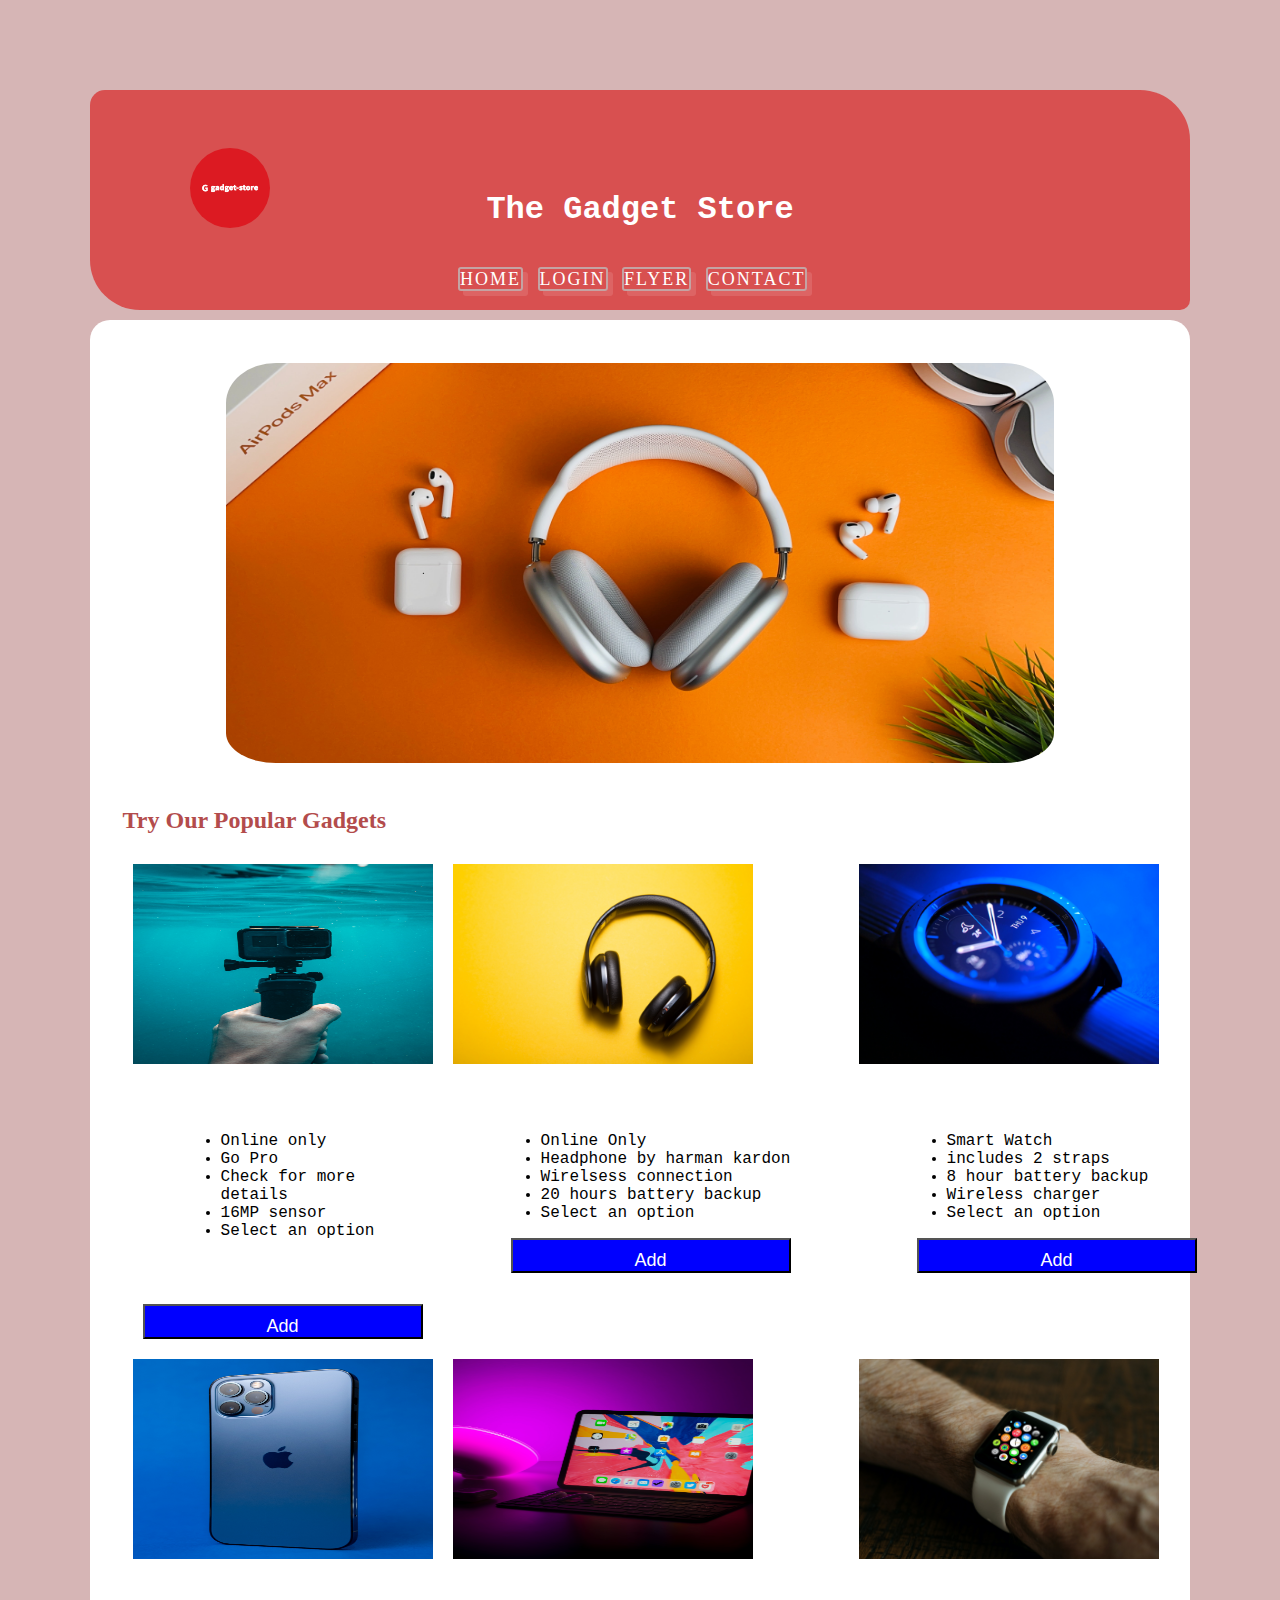
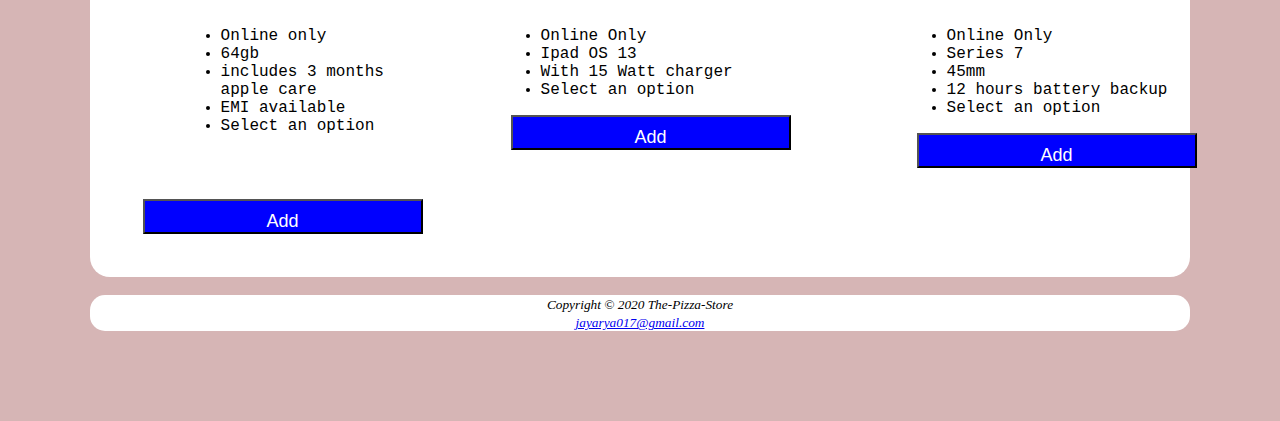
<file: index.html>
<!DOCTYPE html>
<html lang="en">
<head>
    <meta charset="UTF-8">
    <meta http-equiv="X-UA-Compatible" content="IE=edge">
    <meta name="viewport" content="width=device-width, initial-scale=1.0">
    <link rel="stylesheet" href="main.css">
    <link rel="icon" type="image/x-icon" href="./images/The Pizza Store-logos_white.png">
    <title>The-Pizza-Store</title>
</head>
<body>
    <header class="header"> 
        <img src="images/gadget-store-logos.jpeg" class="logo" alt="Not found">
        <div class="title-text">
            <h1>The Gadget Store</h1>
        </div>
    </header>
    <nav class="navigation">
     
            <ul class="nav-ul">
                <li>
                    <a href="Index.html">Home</a>&nbsp;
                </li>
                <li>
                    <a href="login.html">Login</a>&nbsp;
                </li>
                <li>
                    <a href="flyer.html">Flyer</a>&nbsp;
                </li>
               
                <li>
                    <a href="contact.html">Contact</a>&nbsp;
                </li>
                
            </ul>

    </nav>
    <main class="wrapper">
        <img class="cover" src="./images/1.jpg" alt="not found">
        <h2>Try Our Popular Gadgets</h2>
        <div class="row">
            <div class="col">
                <div class="card">
                    <img src="./images/gopro.jpg" alt="Avatar" class="card-img">
                    <div class="container">
                        <ul class="card-item">
                            <li>
                             Online only 
                            </li>
                            <li>
                                Go Pro 
                            </li>
                            <li>
                                Check for more details  
                            </li>
                            <li>
                            16MP sensor
                            </li>
                           <li> <div class="dropdown">
                                <span>Select an option</span>
                                <div class="dropdown-content">
                                  <p>Pickup</p>
                                  <p>Delivery</p>
                                  
                                </div>
                              </div>
                            
                            </li>
                        </ul>
                      
                    </div>
                    <button class="card-btn">Add</button>
                  </div>
            </div>
            <div class="col">
                <div class="card">
                    <img src="./images/headphone.jpg" alt="Avatar" class="card-img">
                    <div class="container">
                        <ul class="card-item">
                            <li>
                               Online Only  
                            </li>
                            <li>
                               Headphone by harman kardon
                            </li>
                            <li>
                            Wirelsess connection
                            </li>
                            <li>
                           20 hours battery backup
                            </li>
                            <li> <div class="dropdown">
                                <span>Select an option</span>
                                <div class="dropdown-content">
                                  <p>Pick-Up</p>
                                  <p>Delivery</p>
                                  
                                </div>
                              </div>
                            
                            </li>
                            
                        </ul>
                        <button class="card-btn">Add</button>
                    </div>
                  </div>
            </div>
            <div class="col">
                <div class="card">
                    <img src="./images/watch.jpg" alt="Avatar" class="card-img">
                    <div class="container">
                        <ul class="card-item">
                            <li>
                                Smart Watch 
                            </li>
                            <li>
                                includes 2 straps  
                            </li>
                            <li>
                                8 hour battery backup 
                            </li>
                            <li>
                            Wireless charger
                            </li>
                            <li> <div class="dropdown">
                                <span>Select an option</span>
                                <div class="dropdown-content">
                                  <p>Pick-up</p>
                                  <p>Delivery</p>
                                  
                                </div>
                              </div>
                            
                            </li>
                            
                        </ul>
                        <button class="card-btn">Add</button>
                    </div>
                  </div>
            </div>



        </div>
        <div class="row">
            <div class="col">
                <div class="card">
                    <img src="./images/i12.jpg" alt="Avatar" class="card-img">
                    <div class="container">
                        <ul class="card-item">
                            <li>
                                Online only 
                            </li>
                            <li>
                                64gb 
                            </li>
                            <li>
                             includes   3 months apple care
                            </li>
                            <li>
                            EMI available
                            </li>
                           <li> <div class="dropdown">
                                <span>Select an option</span>
                                <div class="dropdown-content">
                                  <p>Pick-Up</p>
                                  <p>Delivery</p>
                                 
                                </div>
                              </div>
                            
                            </li>
                        </ul>
                      
                    </div>
                    <button class="card-btn">Add</button>
                  </div>
            </div>
            <div class="col">
                <div class="card">
                    <img src="./images/ipad.jpg" alt="Avatar" class="card-img">
                    <div class="container">
                        <ul class="card-item">
                            <li>
                                Online Only  
                            </li>
                            <li>
                                Ipad OS 13  
                            </li>
                            <li>
                                With 15 Watt charger
                            </li>
                            
                            <li> <div class="dropdown">
                                <span>Select an option</span>
                                <div class="dropdown-content">
                                  <p>Pick-Up</p>
                                  <p>Delivery</p>
                                  
                                </div>
                              </div>
                            
                            </li>
                            
                        </ul>
                        <button class="card-btn">Add</button>
                    </div>
                  </div>
            </div>
            <div class="col">
                <div class="card">
                    <img src="./images/iwatch.jpg" alt="Avatar" class="card-img">
                    <div class="container">
                        <ul class="card-item">
                            <li>
                                Online Only  
                            </li>
                            <li>
                               Series 7  
                            </li>
                            <li>
                                45mm 
                            </li>
                            <li>
                           12 hours battery backup
                            </li>
                            <li> <div class="dropdown">
                                <span>Select an option</span>
                                <div class="dropdown-content">
                                  <p>Pick-Up</p>
                                  <p>Delivery</p>
                                 
                                </div>
                              </div>
                            
                            </li>
                            
                        </ul>
                        <button class="card-btn">Add</button>
                    </div>
                  </div>
            </div>

</div>
        
        
    </main>
    <br>
    <footer>
        <!-- BY DHAIRYA ARYA -->
        <small>
            <i>
                Copyright © 2020 The-Pizza-Store
                <br>
                <a href="mailto:jayarya017@gmail.com">jayarya017@gmail.com </a> 
            </i> 
        </small>
    </footer>
</body>
</html>
</file>
<file: main.css>
/* -----------------------------INDEX------------------------ */
/* TAGS */
body{
    padding: 7%;
    border-radius: 2%;
    margin: 0%;
    background-color: rgb(214, 181, 181)
}
ul.nav-ul{
list-style-type: none;
display: flex;
justify-content: center;
padding: 0px;
margin: 0px;
}
.navigation a{
    margin-right: 10px;
    text-transform: uppercase;
    letter-spacing: 2px;
    text-decoration: none;
    background-color: rgb(235, 190, 190, 0);
    border: 2px solid rgb(196, 163, 163);
    border-radius: 3px;
    box-shadow: 5px 5px rgb(221, 100, 100);
    color: white;
}
img.cover{
    height:400px;
     width:80%; 
    margin-left: 10%;
    padding-top: 10px;
    padding-bottom: 20px;
    border-radius: 50px ;
}

footer{
    justify-content: center;
    text-align: center;
    background-color: rgb(255, 255, 255);
    border-radius: 15px;
}
/* ALL H TAGS */
h1{
    display: flex;
    position: relative;
    display: inline-block;
    text-align: right;
    font-family:'Courier New', Courier, monospace
}
h2{
    color: rgb(179, 76, 76);
}
/* CLASS */
.header{
    background-color: rgb(216, 80, 80);
    color: #ffffff;
    border-radius: 15px 50px 0px 0px;
}
.logo{
   position: relative;
   left:100px;
  top:58px;
    height: 80px;
    width: 80px;
    border-radius: 50%;
}
.title-text{
    display:flex;
  justify-content:center;
  align-items:center;
}


.navigation{
    margin: 0px auto;
    padding: 15px;
    text-align: center;
    background-color: rgb(216, 80, 80);
    border-radius: 0px 0px 10px 50px;
}
.wrapper{
    border-radius: 20px;
    background-color: rgb(255, 255, 255);
    padding: 3%;
    margin-top: 10px;
}
.address-title{
    color: rgb(93, 118, 192);
    font-size: 22px;
    font-weight: 600;
}
.row{
    display: grid;
    grid-template-columns: auto auto auto;
    
}
.col{
    padding: 10px;
}
.card-img{
    height: 200px;
    width: 300px;
}
.card-btn{
    font-family: sans-serif;
    padding: 10px;
    font-size: 18px;
    text-align: center;
    align-items: center;
    justify-content: center;
    background-color: blue;
    color: #ffffff;
    /* padding-left: 10px; */
    margin-left: 10px;
    width: 280px;
    height: 35px;
}
.dropdown {
    position: relative;
    display: inline-block;
  }
  
  .dropdown-content {
    display: none;
    position: absolute;
    background-color: #f9f9f9;
    min-width: 160px;
    box-shadow: 0px 8px 16px 0px rgba(0,0,0,0.2);
    padding: 12px 16px;
    z-index: 1;
  }
  
  .dropdown:hover .dropdown-content {
    display: block;
  }
  /* -----------------------------MEDIA QUERIES------------------------- */
  @media only screen and (min-width: 400px) {
    .logo{
        display: none;
    }
    .navigation{
        margin: 0px auto;
        padding: 20px;
        text-align: center;
        background-color: rgb(216, 80, 80);
        font-size: 9px;

}
.row{
    display: block;
}
/*  Tablets */
 
/* Small Laptop */
 @media only screen and (min-width: 992px) {
    .logo{
        display: none;
    }
    .navigation{
        margin: 0px auto;
        padding: 20px;
        text-align: center;
        background-color: rgb(216, 80, 80);
        font-size: 14px;

}
} 
/*  laptops, desktops, 1200px and up */
@media only screen and (min-width: 1200px) {
    .logo{
        display: block;
    }
    .navigation{
        margin: 0px auto;
        padding: 20px;
        text-align: center;
        background-color: rgb(216, 80, 80);
        font-size: 18px;

}
    .row{
        display: grid;
    }
} 
  }
/* --------------------------CONTACT--------------------------- */
/* --------------------------FORM------------------------------- */
#name , #email  {
    padding: 5px;
  margin-top: 10px;
    margin-bottom: 10px;
    width: 300px;
    background-color: antiquewhite;
    border-radius: 10px;
    border: transparent;
}
 #description{
  padding: 5px;
  margin-bottom: 10px;
  margin-top: 10px;
  width: 300px;
  height: 100px;
  background-color: antiquewhite;
  border-radius: 10px;
    border: transparent;
}

.submit{
  margin-top: 10px;
  padding: 10px;
  font-family: sans-serif;
  background-color: rgb(58, 58, 234);
  color: white;
  border-radius: 8px;
  border: transparent;
}

/* -------------------------LOGIN---------------------------------- */
.container{
    padding: 3rem;
      font-family:'Courier New', Courier, monospace;
} 
h2.login{
    padding-left: 2rem;
    padding-bottom: 2rem;
}
.wrapper-field{
    padding-bottom: 3rem;
    /* padding-left: rem; */
}
.username,.password{
 width: 15rem;
 height: 1.5rem;
 border: 1px solid rgba(0, 0, 0, 0);
 border-radius: 2rem;
}

.btn-submit{
    margin-left: 2rem;
    width: 5.5rem;
    height: 1.9rem;
    background-color: blue;
    color: #ffffff;
    border: 0px solid rgba(255, 228, 196, 0);
    border-radius: 1rem;
}
.btn-register{
    margin-left: 2rem;
    width: 5.5rem;
    height: 1.9rem;
    background-color: blue;
    color: #ffffff;
    border: 0px solid rgba(255, 228, 196, 0);
    border-radius: 1rem;
}
/* --------------------------------CATERING---------------------------------- */
</file>
